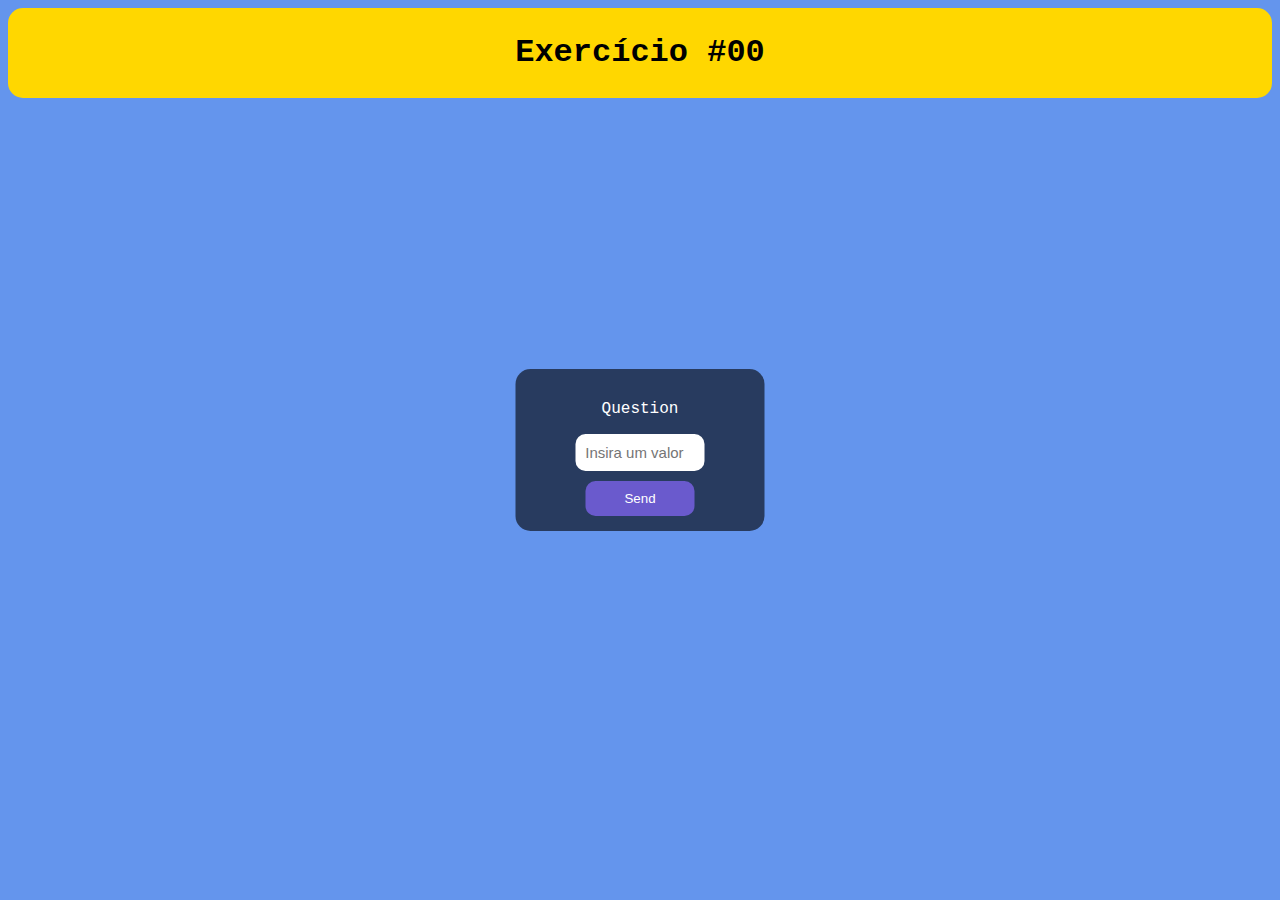
<file: index.html>
<!DOCTYPE html>
<html lang="en">
<head>
    <meta charset="UTF-8">
    <meta http-equiv="X-UA-Compatible" content="IE=edge">
    <meta name="viewport" content="width=device-width, initial-scale=1.0">
    <title>Document</title>

    <link rel="stylesheet" href="style.css">

</head>
<body>
    
    <div class="box-nav">
        <h1>Exercício #00</h1>
    </div>

    <div class="box">
        <p>Question</p>
        <input type="text" placeholder="Insira um valor">
        <br>
        <button>Send</button>
    </div>

</body>
</html>
</file>
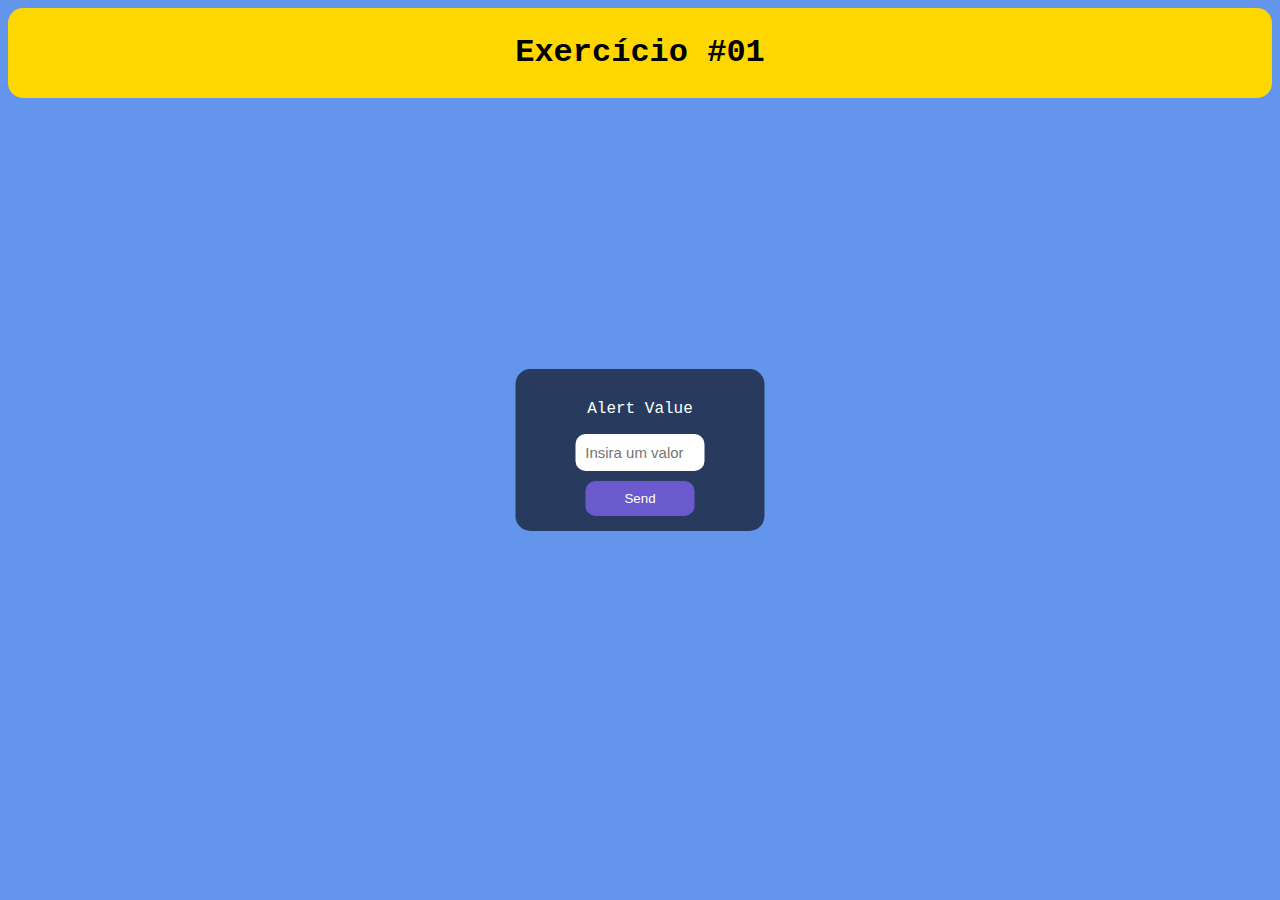
<file: 01.html>
<!DOCTYPE html>
<html lang="en">
<head>
    <meta charset="UTF-8">
    <meta http-equiv="X-UA-Compatible" content="IE=edge">
    <meta name="viewport" content="width=device-width, initial-scale=1.0">
    <title>Document</title>

    <link rel="stylesheet" href="style/style.css">

</head>
<body>
    
    <div class="box-nav">
        <h1>Exercício #01</h1>
    </div>

    <div class="box">
        <p>Alert Value</p>
        <input type="text" id="num" placeholder="Insira um valor">
        <br>
        <button onclick="go()">Send</button>
    </div>

   <script src="01.js"></script> 

</body>
</html>
</file>
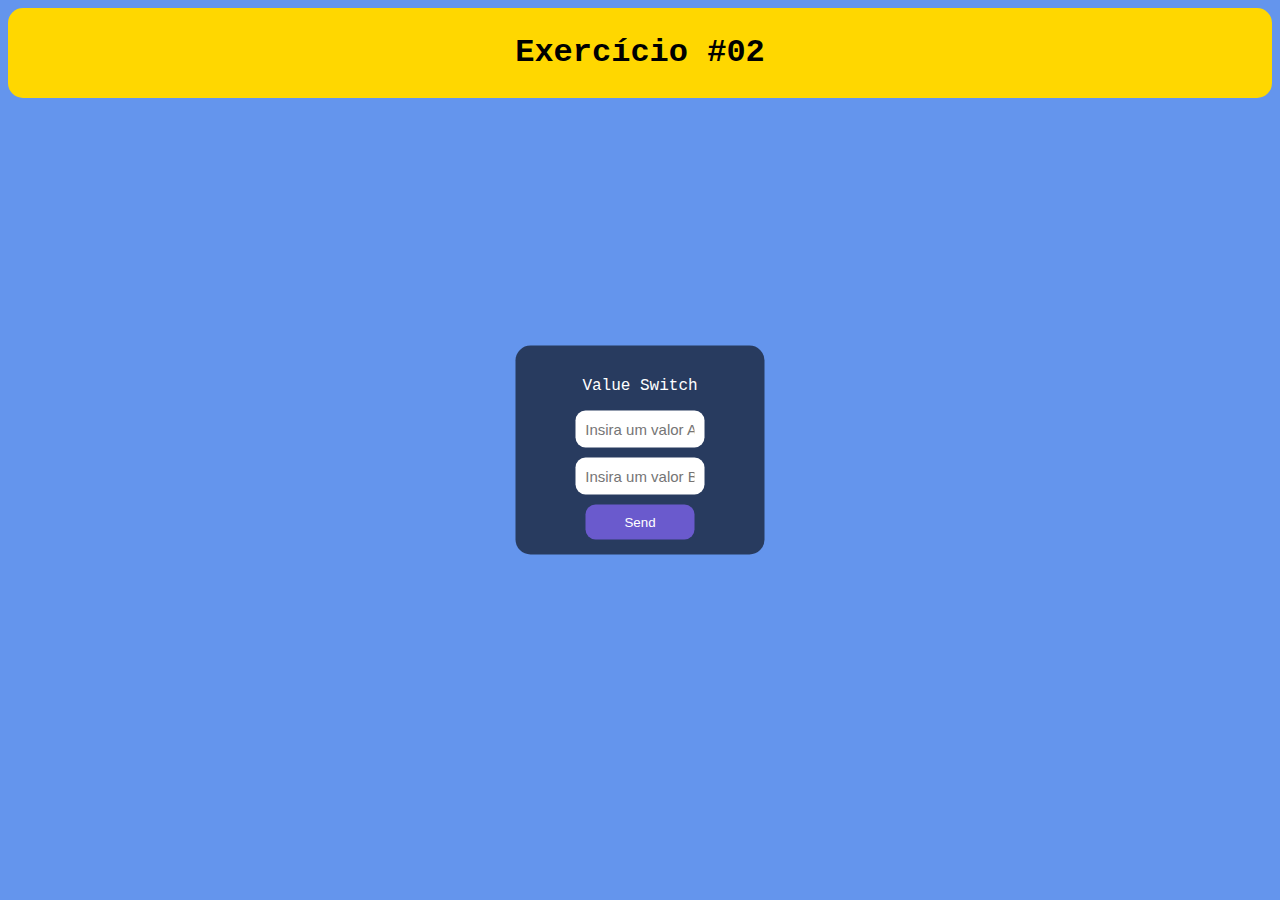
<file: 02.html>
<!DOCTYPE html>
<html lang="en">
<head>
    <meta charset="UTF-8">
    <meta http-equiv="X-UA-Compatible" content="IE=edge">
    <meta name="viewport" content="width=device-width, initial-scale=1.0">
    <title>Document</title>

    <link rel="stylesheet" href="style/style.css">

</head>
<body>
    
    <div class="box-nav">
        <h1>Exercício #02</h1>
    </div>

    <div class="box">
        <p>Value Switch</p>
        <input type="text" id="value_a" placeholder="Insira um valor A">
        <br>
        <input type="text" id="value_b" placeholder="Insira um valor B">
        <br>
        <button onclick="go()">Send</button>
    </div>

    <script src="02.js"></script>

</body>
</html>
</file>
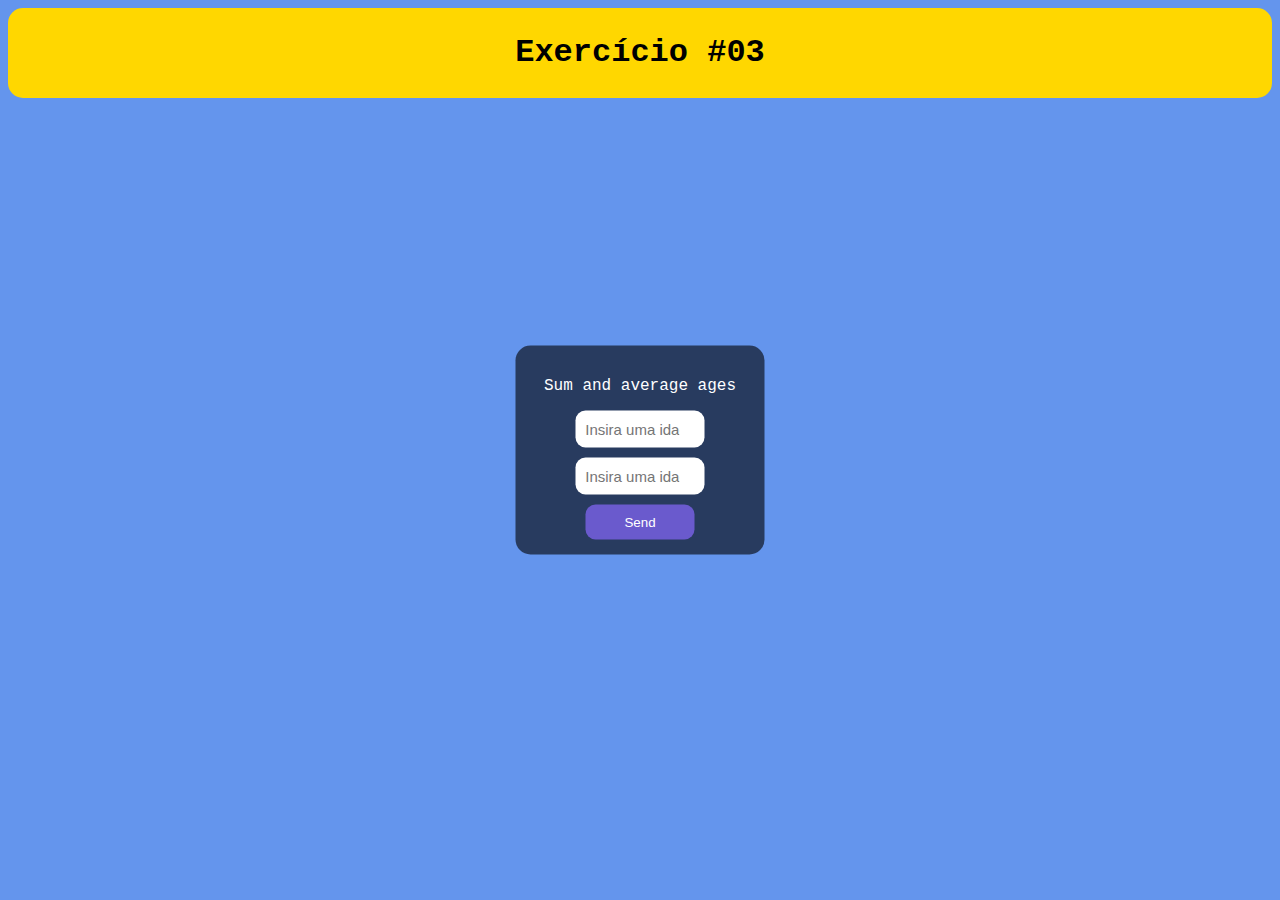
<file: 03.html>
<!DOCTYPE html>
<html lang="en">
<head>
    <meta charset="UTF-8">
    <meta http-equiv="X-UA-Compatible" content="IE=edge">
    <meta name="viewport" content="width=device-width, initial-scale=1.0">
    <title>Document</title>

    <link rel="stylesheet" href="style/style.css">

</head>
<body>
    
    <div class="box-nav">
        <h1>Exercício #03</h1>
    </div>

    <div class="box">
        <p>Sum and average ages</p>
        <input type="number" id="num_a" placeholder="Insira uma idade">
        <br>
        <input type="number" id="num_b" placeholder="Insira uma idade">
        <br>
        <button onclick="go()">Send</button>
    </div>

    <script src="03.js"></script>

</body>
</html>
</file>
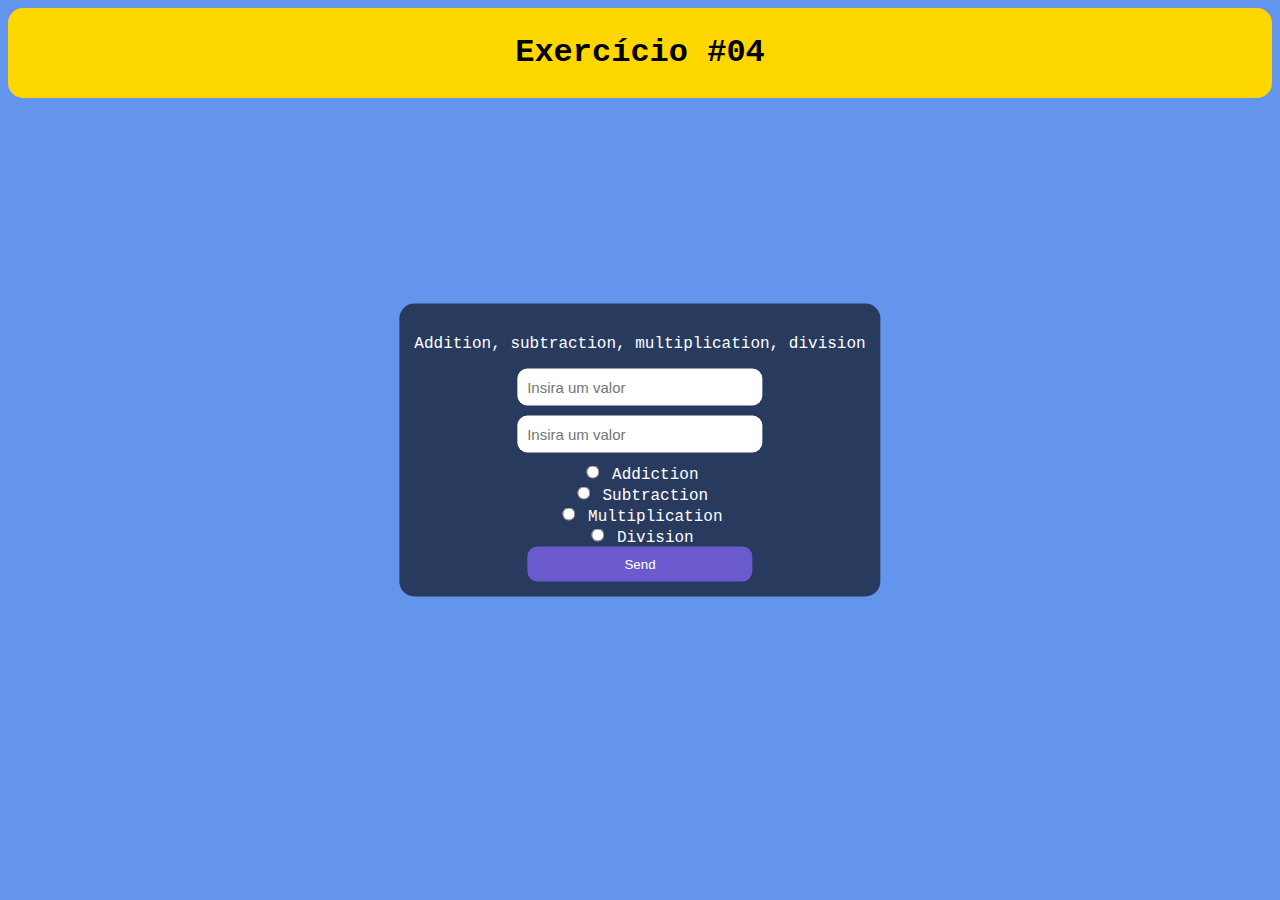
<file: 04.html>
<!DOCTYPE html>
<html lang="en">
<head>
    <meta charset="UTF-8">
    <meta http-equiv="X-UA-Compatible" content="IE=edge">
    <meta name="viewport" content="width=device-width, initial-scale=1.0">
    <title>Document</title>

    <link rel="stylesheet" href="style/style_04.css">

</head>
<body>
    
    <div class="box-nav">
        <h1>Exercício #04</h1>
    </div>

    <div class="box">
        <p>Addition, subtraction, multiplication, division</p>
        <input type="number" class ="num" id="valueA" placeholder="Insira um valor">
        <br>
        <input type="number" class ="num" id="valueB" placeholder="Insira um valor">
        <br>
        <input type="radio" id="addiction" name="operation" value="addiction">
        <label for="addiction">Addiction</label>
        <br>
        <input type="radio" id="subtraction" name="operation" value="subtraction">
        <label for="subtraction">Subtraction</label>
        <br>
        <input type="radio" id="multiplication" name="operation" value="multiplication">
        <label for="multiplication">Multiplication</label>
        <br>
        <input type="radio" id="division" name="operation" value="addiction">
        <label for="division">Division</label>
        <br>
        <button onclick="go()">Send</button>
    </div>

    <script src="04.js"></script>

</body>
</html>
</file>
<file: style.css>
body {
    background-color: cornflowerblue;
    font-family: 'Courier New', Courier, monospace;
    text-align: center;
}

.box-nav,
.box {
    border-radius: 15px;
} 

input,
button {
    padding: 10px;
    border: none;
    outline: none;
    border-radius: 10px;
    width: 50%; 
}

.box-nav {
    background-color: gold;
    padding: 5px;
}

.box {
    background: rgba(0, 0, 0, 0.6);
    position: absolute;
    top: 50%;
    left: 50%;
    transform: translate(-50%, -50%);
    padding: 15px;
    color: white;
}

input { 
    font-size: 15px;
    margin-bottom: 10px;
}

button {
    background-color: slateblue;
    color: white;
    cursor: pointer;
    transition: 0.5s;
}

button:hover {
    background-color: cornflowerblue;

}
</file>
<file: style/style.css>
body {
    background-color: cornflowerblue;
    font-family: 'Courier New', Courier, monospace;
    text-align: center;
}

.box-nav,
.box {
    border-radius: 15px;
} 

input,
button {
    padding: 10px;
    border: none;
    outline: none;
    border-radius: 10px;
    width: 50%; 
}

.box-nav {
    background-color: gold;
    padding: 5px;
}

.box {
    background: rgba(0, 0, 0, 0.6);
    position: absolute;
    top: 50%;
    left: 50%;
    transform: translate(-50%, -50%);
    padding: 15px;
    color: white;
}

input { 
    font-size: 15px;
    margin-bottom: 10px;
    
}

button {
    background-color: slateblue;
    color: white;
    cursor: pointer;
    transition: 0.5s;
}

button:hover {
    background-color: cornflowerblue;

}
</file>
<file: style/style_04.css>
body {
    background-color: cornflowerblue;
    font-family: 'Courier New', Courier, monospace;
    text-align: center;
}

.box-nav,
.box {
    border-radius: 15px;
} 

.num,
button {
    padding: 10px;
    border: none;
    outline: none;
    border-radius: 10px;
    width: 50%; 
}

.box-nav {
    background-color: gold;
    padding: 5px;
}

.box {
    background: rgba(0, 0, 0, 0.6);
    position: absolute;
    top: 50%;
    left: 50%;
    transform: translate(-50%, -50%);
    padding: 15px;
    color: white;
}

.num { 
    font-size: 15px;
    margin-bottom: 10px;    
}

button {
    background-color: slateblue;
    color: white;
    cursor: pointer;
    transition: 0.5s;
}

button:hover {
    background-color: cornflowerblue;

}
</file>
